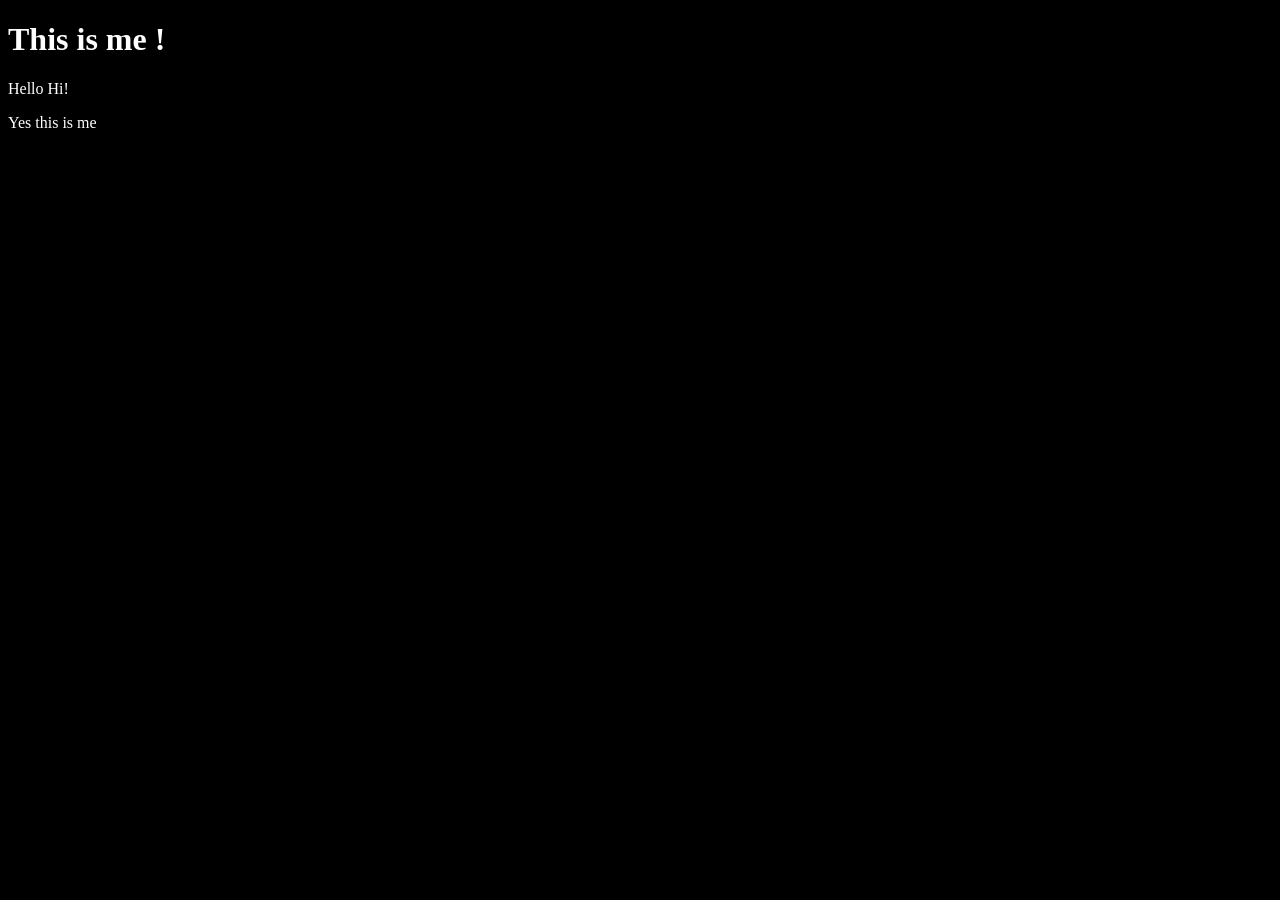
<file: Lecture 02/index.html>
<!DOCTYPE html>
<html lang="en">
<head>
    <meta charset="UTF-8">
    <meta name="viewport" content="width=device-width, initial-scale=1.0">
    <title>Document</title>
    <link rel="stylesheet" href="style.css">
</head>
<body>
    <h1>This is me !</h1>
    <p>Hello Hi!</p>
    <p>Yes this is me</p>
    
    <script src="app.js"></script>
</body>
</html>
</file>
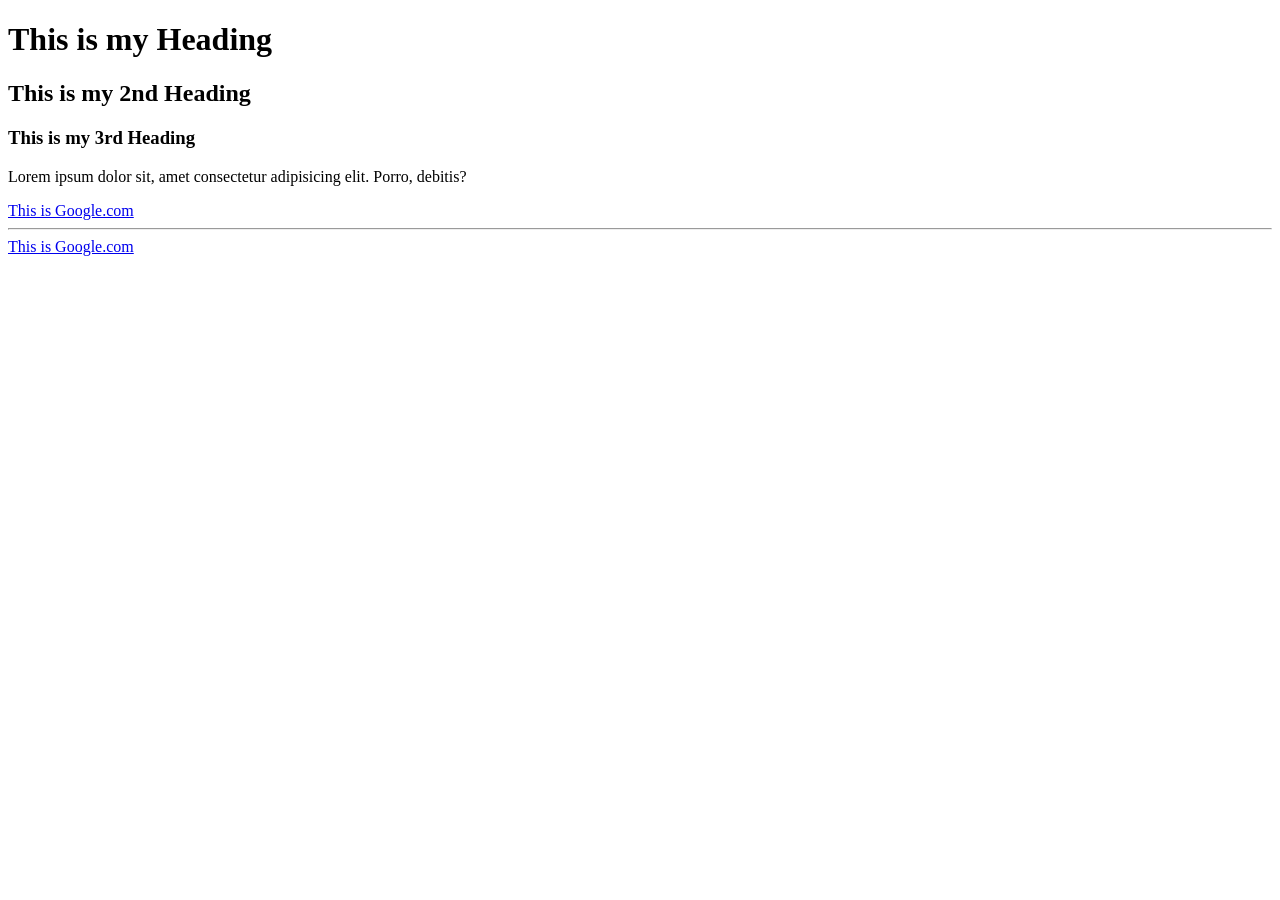
<file: Lecture 03/index.html>
<!DOCTYPE html>
<html lang="en">
<head>
    <meta charset="UTF-8">
    <meta name="viewport" content="width=device-width, initial-scale=1.0">
    <title>Heading, Para, Link, a</title>
</head>
<body>

    <!-- This is Heading Tag -->
    <h1>This is my Heading</h1>
    <h2>This is my 2nd Heading</h2>
    <h3>This is my 3rd Heading</h3>

    <!-- This is Paragraph Tag -->
    <p>Lorem ipsum dolor sit, amet consectetur adipisicing elit. Porro, debitis?</p>

    <!-- This is anchor tag -->
    <a href="https://www.google.com/" target="_blank">This is Google.com</a>
    <br><!-- <br> is a self-closing tag, break-row tag -->
    <hr> <!-- This is a horizontal row tag, again a self-closing tag.-->
    <a href="https://www.google.com/" target="_blank">This is Google.com</a>
</body>
</html>
</file>
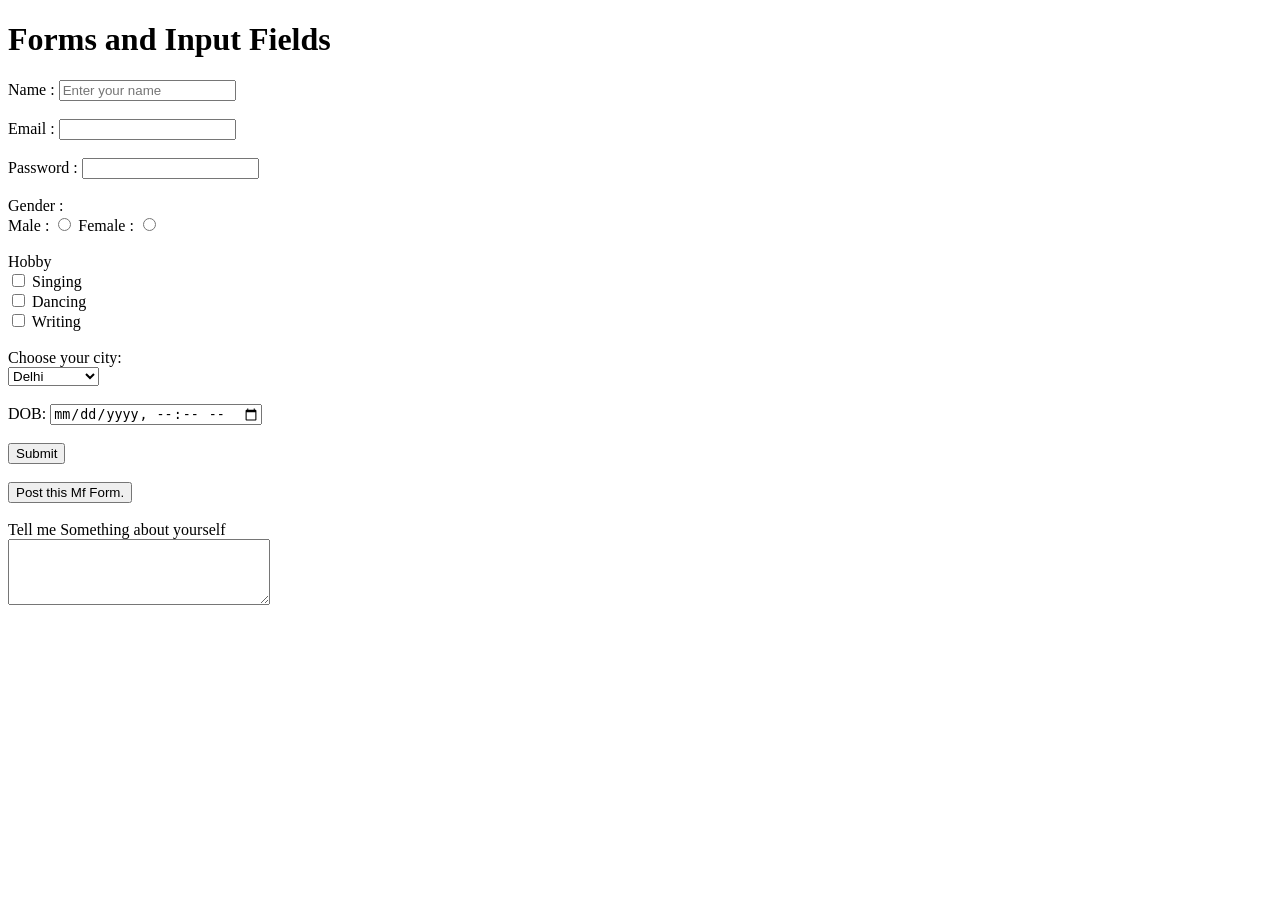
<file: Lecture 05/index.html>
<!DOCTYPE html>
<html lang="en">

<head>
    <meta charset="UTF-8">
    <meta name="viewport" content="width=device-width, initial-scale=1.0">
    <title>Forms and Input Fields</title>
</head>

<body>
    <h1>Forms and Input Fields</h1>
    <!-- action takes the form info to the backend code file -->
    <form action="app.js">
        <!-- FOR ATTRIBUTE IS JUST FOR OUR'S SAKE -->
        <label for="name">Name : </label>
        <input placeholder="Enter your name" type="text" name="" id="" required>

        <br>
        <br>

        <label for="email">Email : </label>
        <input type="email" name="" id="" required>

        <br>
        <br>

        <label for="password">Password : </label>
        <input type="password" name="" id="" required>

        <br>
        <br>

        <label for="gender">Gender : </label>

        <br>

        <!-- name attribute is used to group the same catgeory things like gender, name="gender" in both radio buttons to make them the same -->
        <label for="male">Male : </label>
        <input type="radio" value="male" name="gender" required>

        <label for="male">Female : </label>
        <input type="radio" value="female" name="gender" required>

        <br>
        <br>

        <label for="hobby">Hobby</label>
        <br>

        <input type="checkbox" value="Singing">
        <label for="Singing">Singing</label>
        <br>
        <input type="checkbox" value="Dancing">
        <label for="Dancing">Dancing</label>
        <br>
        <input type="checkbox" value="Writing">
        <label for="Writing">Writing</label>

        <br>
        <br>

        <label for="">Choose your city:  </label>
        <br>
        <select name="" id="">
            <option value="">Delhi</option>
            <option value="">Chandigrah</option>
            <option value="">Dubai</option>
            <option value="">Mumbai</option>
        </select>

        <br>
        <br>

        <label for="dob">DOB: </label>
        <input type="datetime-local">

        <br>
        <br>
        <!-- Creaing buttons using two ways -->
        <button>Submit</button>
        <br>
        <br>
        <input type="submit" value="Post this Mf Form."> 
        <!-- Whatever we write in the vale attribute filed, that is diplayed as the button title -->

        <br>
        <br>
        <label for="">Tell me Something about yourself</label>
        <br>
        <textarea name="" id="" cols="30" rows="4"></textarea>

    </form>

</body>

</html>
</file>
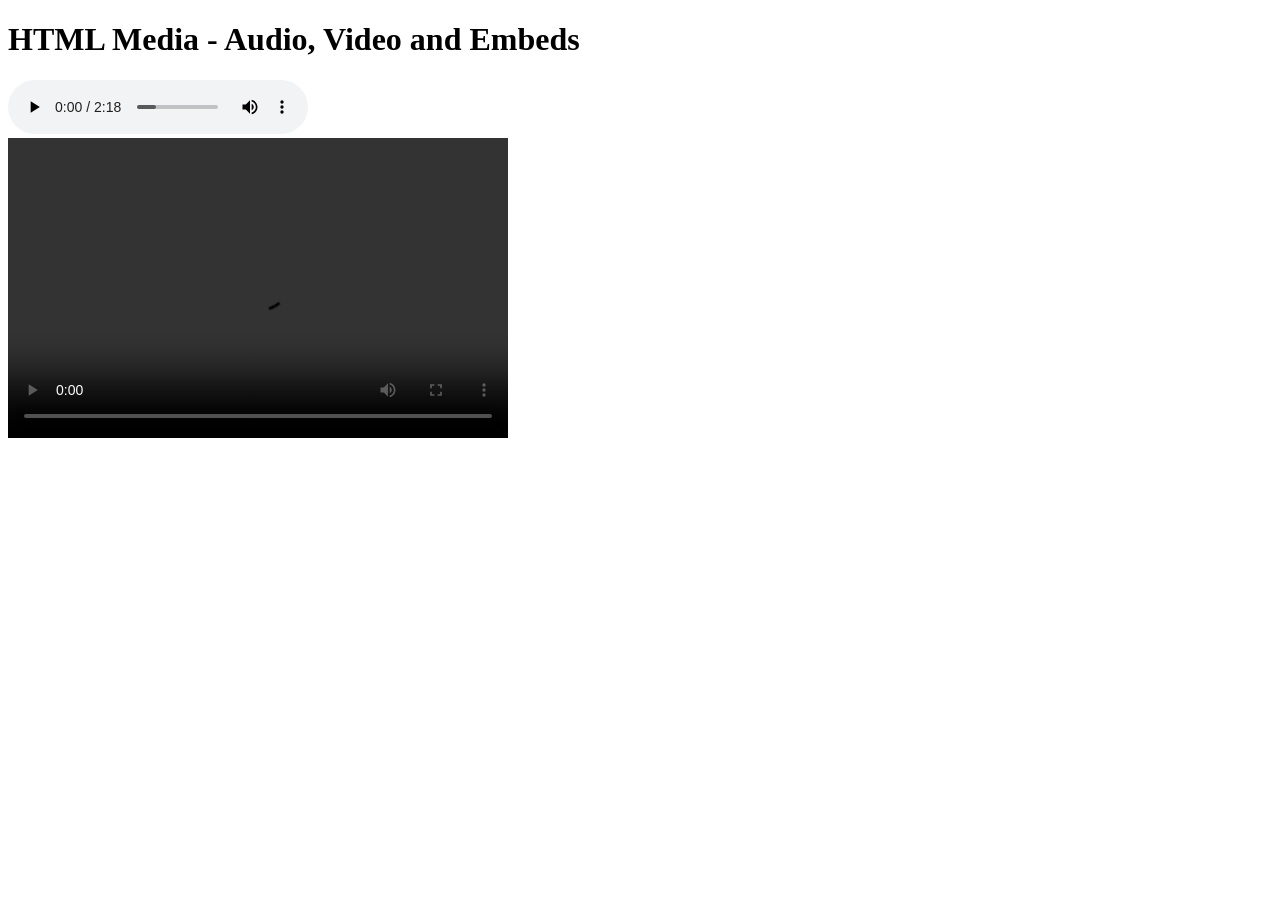
<file: Lecture 06/index.html>
<!DOCTYPE html>
<html lang="en">
<head>
    <meta charset="UTF-8">
    <meta name="viewport" content="width=device-width, initial-scale=1.0">
    <title>Audio, Video, IFrames</title>
</head>
<body>
    <h1>HTML Media - Audio, Video and Embeds</h1>
    <!-- Audio Tag -->
    <!-- attributes : autoplay, muted, loop, controls -->
    <audio controls src="./fassounds-escape-your-love-upbeat-fashion-pop-dance-412230.mp3">Play, this Music</audio>

    <br>

    <!-- Video Tag -->
    <!-- poster tag is for the image youwant as the poster of your video, likea thumbnail -->
    <video src="./354006_medium.mp4" poster="" width="500" height="300" controls></video>

    <!-- IFrames is like a website inside the wbsite (youtube videos embed, google maps), used to play videos of the youtube , etc -->
    <!-- "https://www.youtube.com/watch?v=vZcy9ukvrfM" -->
     <!-- For, allowing the video to play in full screen, we use the property "allowfullscreen" -->
    <iframe  src="https://www.youtube.com/embed/vZcy9ukvrfM" allowfullscreen frameborder="0"></iframe>

</body>
</html>
</file>
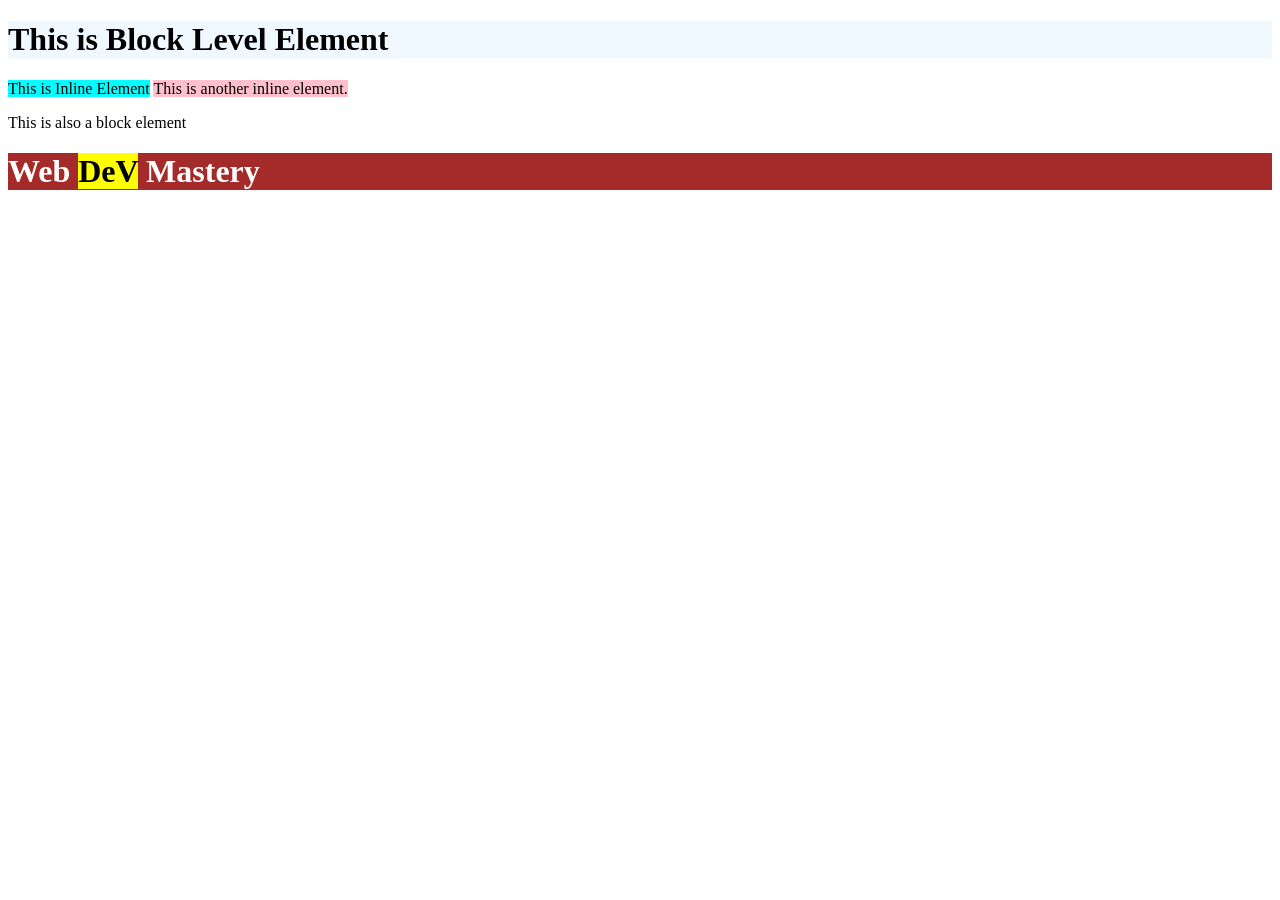
<file: Lecture 07/index.html>
<!DOCTYPE html>
<html lang="en">
<head>
    <meta charset="UTF-8">
    <meta name="viewport" content="width=device-width, initial-scale=1.0">
    <title>Inline vs Block Elements + Div, Span</title>
</head>
<body>
    <h1 style="background-color: aliceblue;">This is Block Level Element</h1>
    <span style="background-color: aqua;">This is Inline Element</span>
    <!-- Block Elements are those which take the full width from the start to the end of the body of the Document, whereas Inline Elements only take the width which is necessary for them. -->
    <span style="background-color: pink;">This is another inline element.</span>
    <!-- Inline elements gets stacked up one after the other -->
    <p>This is also a block element</p>

    <h1 style="background-color: brown; color: white;">Web <span style="background-color: yellow; color: black;">DeV</span> Mastery</h1>


    <div>
        <!-- Division is a block level element -->
        <!-- Headings are block level element -->
        <!-- Img is inline, p is block, anchor is inline,  -->
    </div>
</body>
</html>
</file>
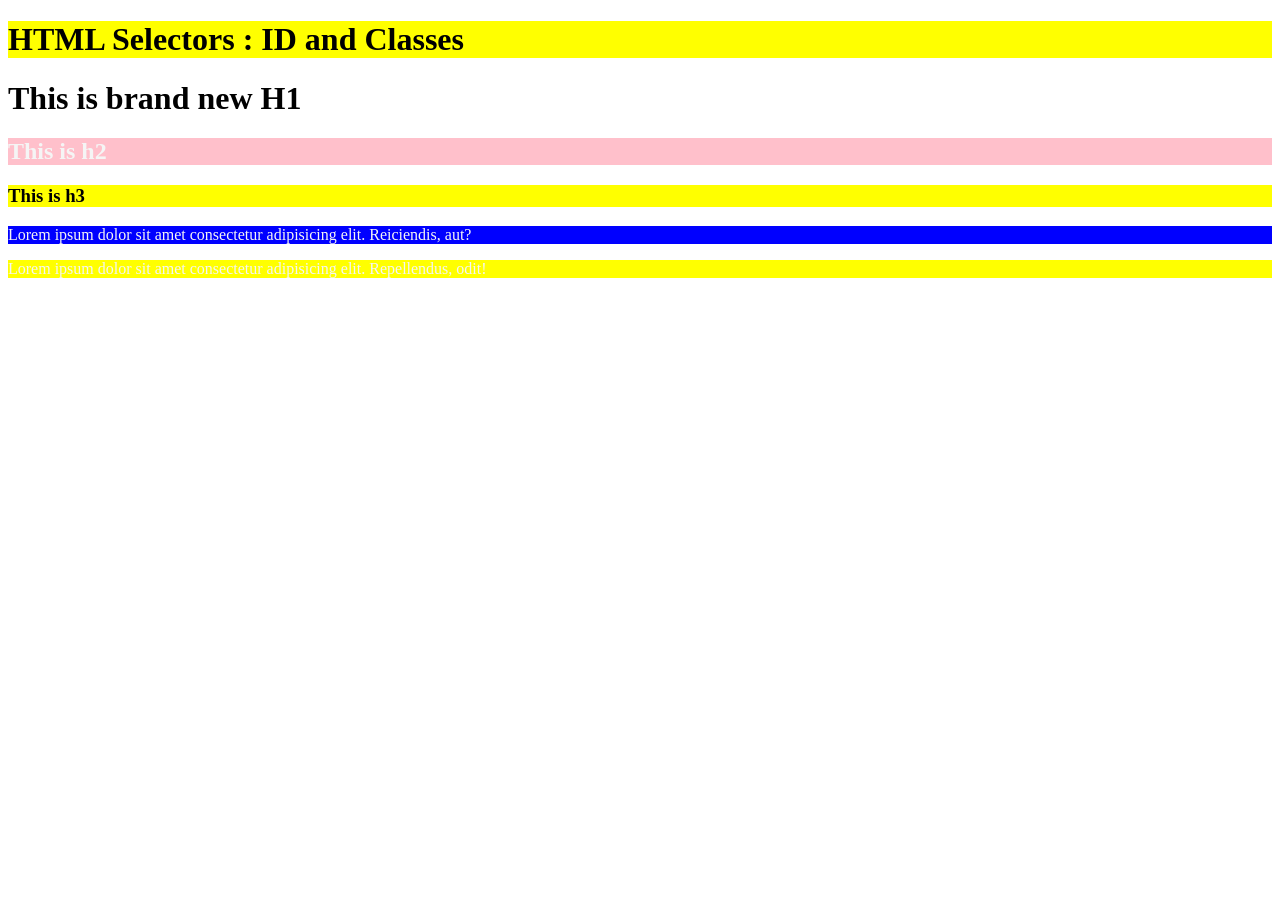
<file: Lecture 08/index.html>
<!DOCTYPE html>
<html lang="en">

<head>
    <meta charset="UTF-8">
    <meta name="viewport" content="width=device-width, initial-scale=1.0">
    <title>HTML Selectors: ID and Classes</title>
    <style>
        .maths {
            background-color: yellow;
        }

        p {
            background-color: blue;
            color: whitesmoke;
        }
        #ram-pink{
            background-color: pink;
            color: whitesmoke;
        }
    </style>
</head>

<body>
    <!-- To group and give Multiple elements give the same styling, we use classes -->
    <!-- Just one student of maths wants pink background color, so we use class -->
    <!-- ID has to be unique, no two tags can have the same id -->
    <h1 class="maths">HTML Selectors : ID and Classes</h1>
    <h1>This is brand new H1</h1>
    <h2 class="maths" id="ram-pink">This is h2</h2>
    <h3 class="maths">This is h3</h3>

    <p>Lorem ipsum dolor sit amet consectetur adipisicing elit. Reiciendis, aut?</p>

    <p class="maths">Lorem ipsum dolor sit amet consectetur adipisicing elit. Repellendus, odit!</p>
</body>

</html>
</file>
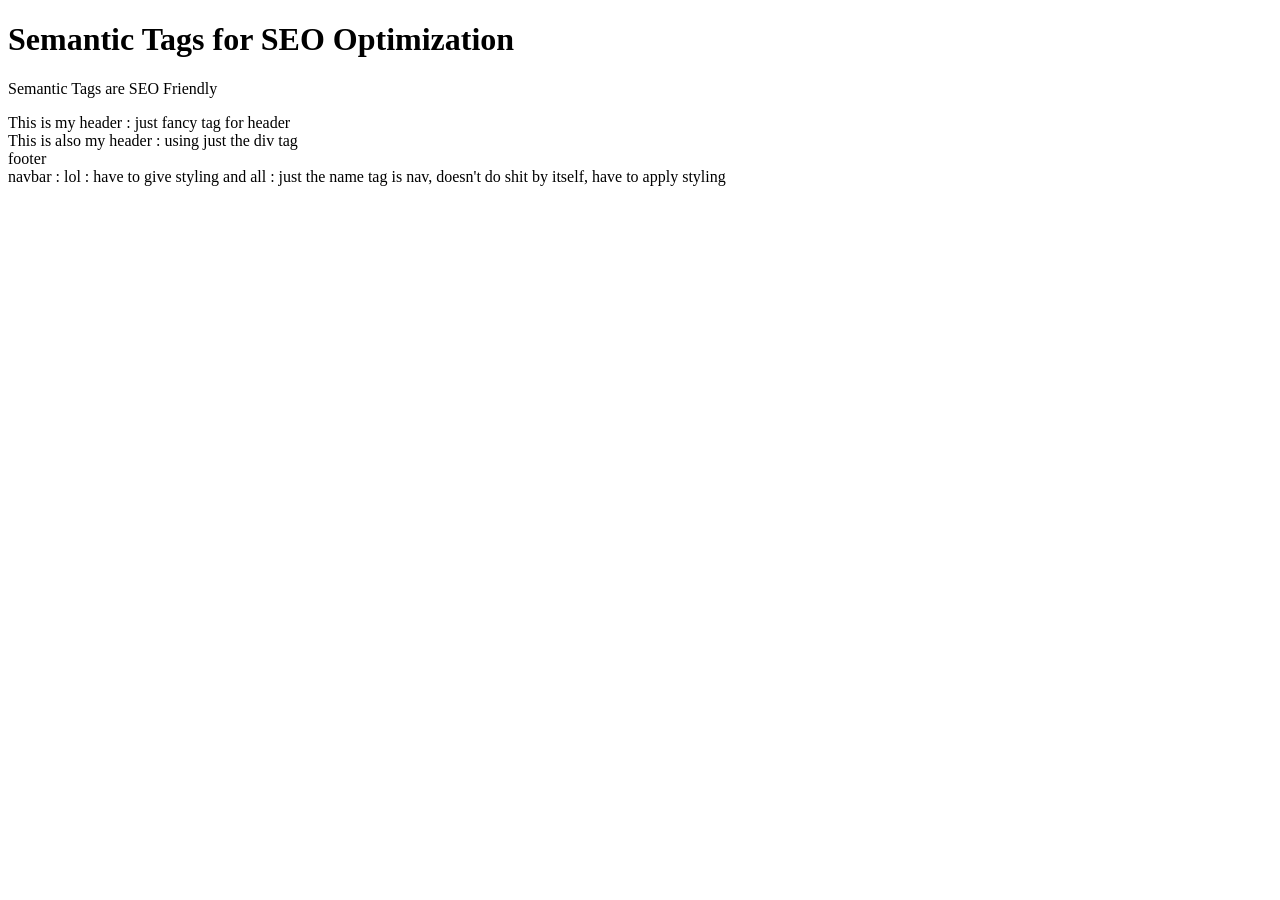
<file: Lecture 09/index.html>
<!DOCTYPE html>
<html lang="en">
<head>
    <meta charset="UTF-8">
    <meta name="viewport" content="width=device-width, initial-scale=1.0">
    <title>Semantic Tags in HTM : Accessibility and SEO Optimization : Interview Only : No Real World Use</title>
</head>
<body>
    <h1>Semantic Tags for SEO Optimization</h1>
    <p>Semantic Tags are SEO Friendly</p>

    <header>This is my header : just fancy tag for header</header>
    <div>This is also my header : using just the div tag</div>

    <footer>footer</footer>

    <nav>navbar : lol : have to give styling and all : just the name tag is nav, doesn't do shit by itself, have to apply styling</nav>
</body>
</html>
</file>
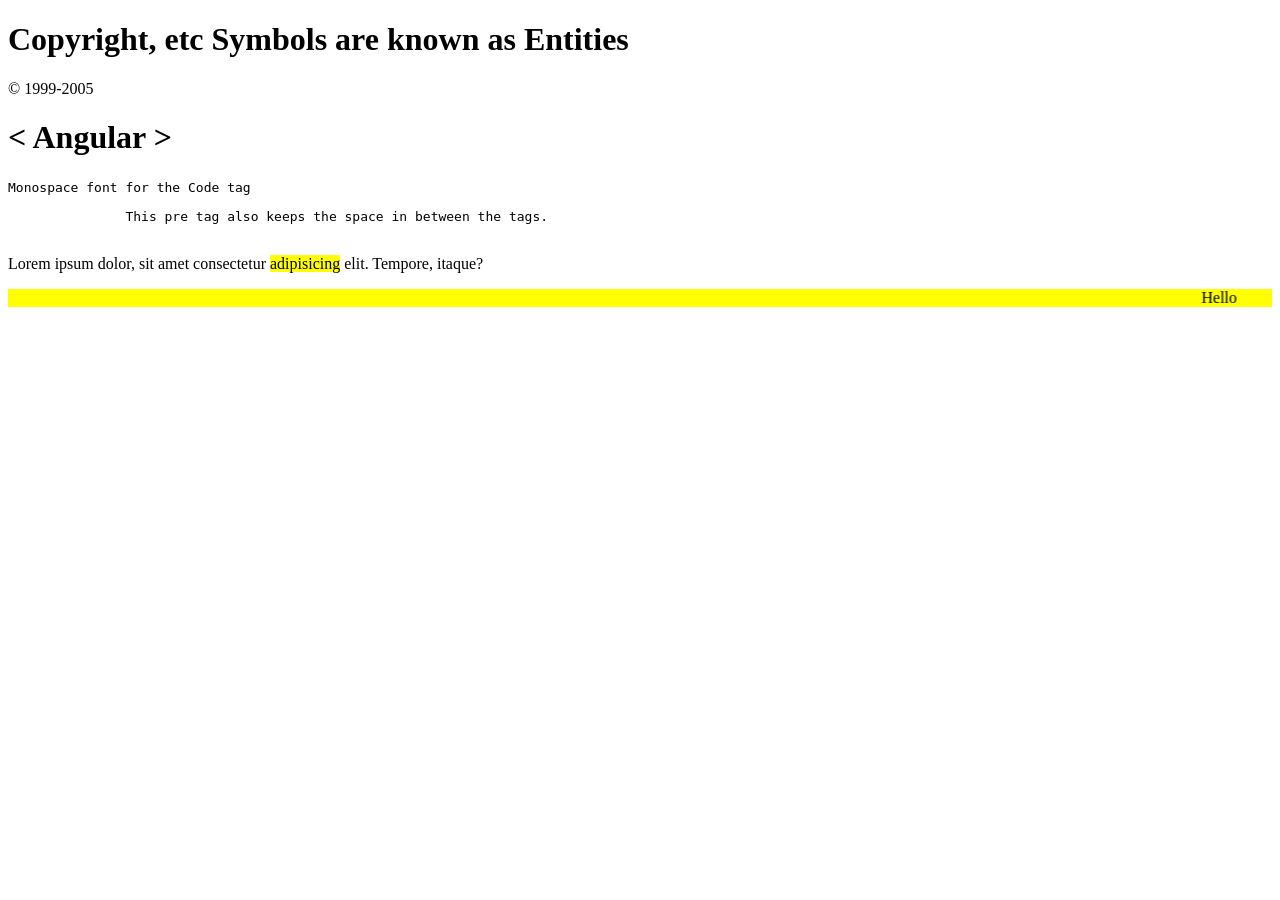
<file: Lecture 10/index.html>
<!DOCTYPE html>
<html lang="en">
<head>
    <meta charset="UTF-8">
    <meta name="viewport" content="width=device-width, initial-scale=1.0">
    <title>Entities, Code and New HTML5 Tags</title>
</head>
<body>
    <h1>
        Copyright, etc Symbols are known as Entities
    </h1>
    <div class="footer">&copy; 1999-2005</div>

    <h1>&lt; Angular &gt;</h1>
    
    <code>
        Monospace font for the Code tag
    </code>

    <pre>
               This pre tag also keeps the space in between the tags.
    </pre>

    <!-- mark tag is used to highlight -->
    <p>Lorem ipsum dolor, sit amet consectetur <mark>adipisicing</mark> elit. Tempore, itaque?
    </p>

    <!-- marquee tag is used for the moving tag -->
    <marquee behavior="" direction="" style="background-color: yellow;">Hello</marquee>
</body>
</html>
</file>
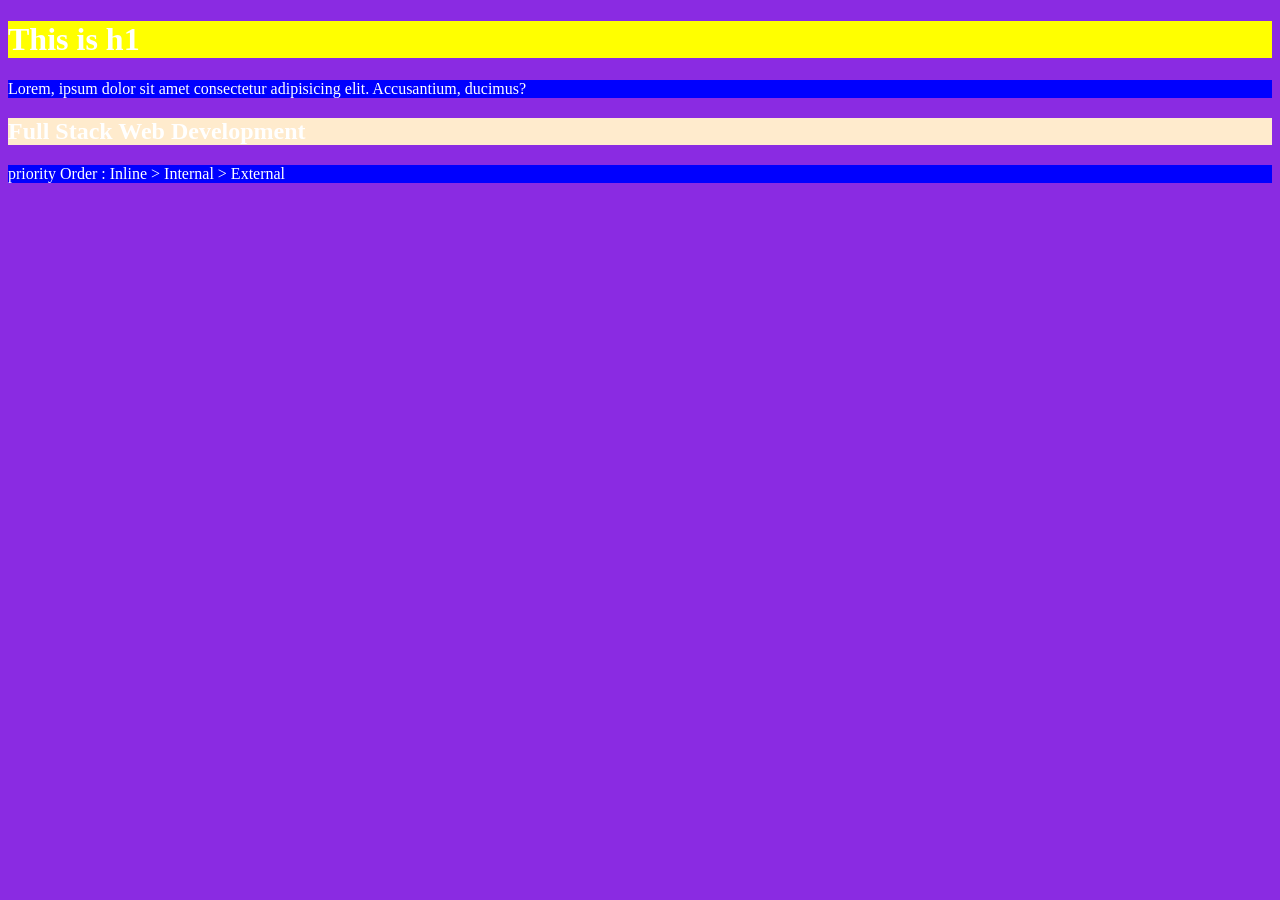
<file: Lecture 12/index.html>
<!-- Inline, Internal, External Stylesheets and their priority order -->
<!DOCTYPE html>
<html lang="en">
<head>
    <meta charset="UTF-8">
    <meta name="viewport" content="width=device-width, initial-scale=1.0">
    <title>Document</title>
    <!-- just below title tag -->
    <link rel="stylesheet" href="./style.css">
    <style>
        p{
            background-color: blue;
        }
        /* h2 {
            background-color: crimson;
        } */
         h1{
            background-color: chartreuse;
         }
    </style>
</head>
<body>
    <!-- Inline CSS : Highest Piority -->
     <h1 style="background-color: yellow;">This is h1</h1>

    <!-- Internal CSS -->
     <p>Lorem, ipsum dolor sit amet consectetur adipisicing elit. Accusantium, ducimus?</p>

    <!-- External CSS -->
     <h2>Full Stack Web Development</h2>

     <p>priority Order : Inline > Internal > External</p>
    
</body>
</html>
</file>
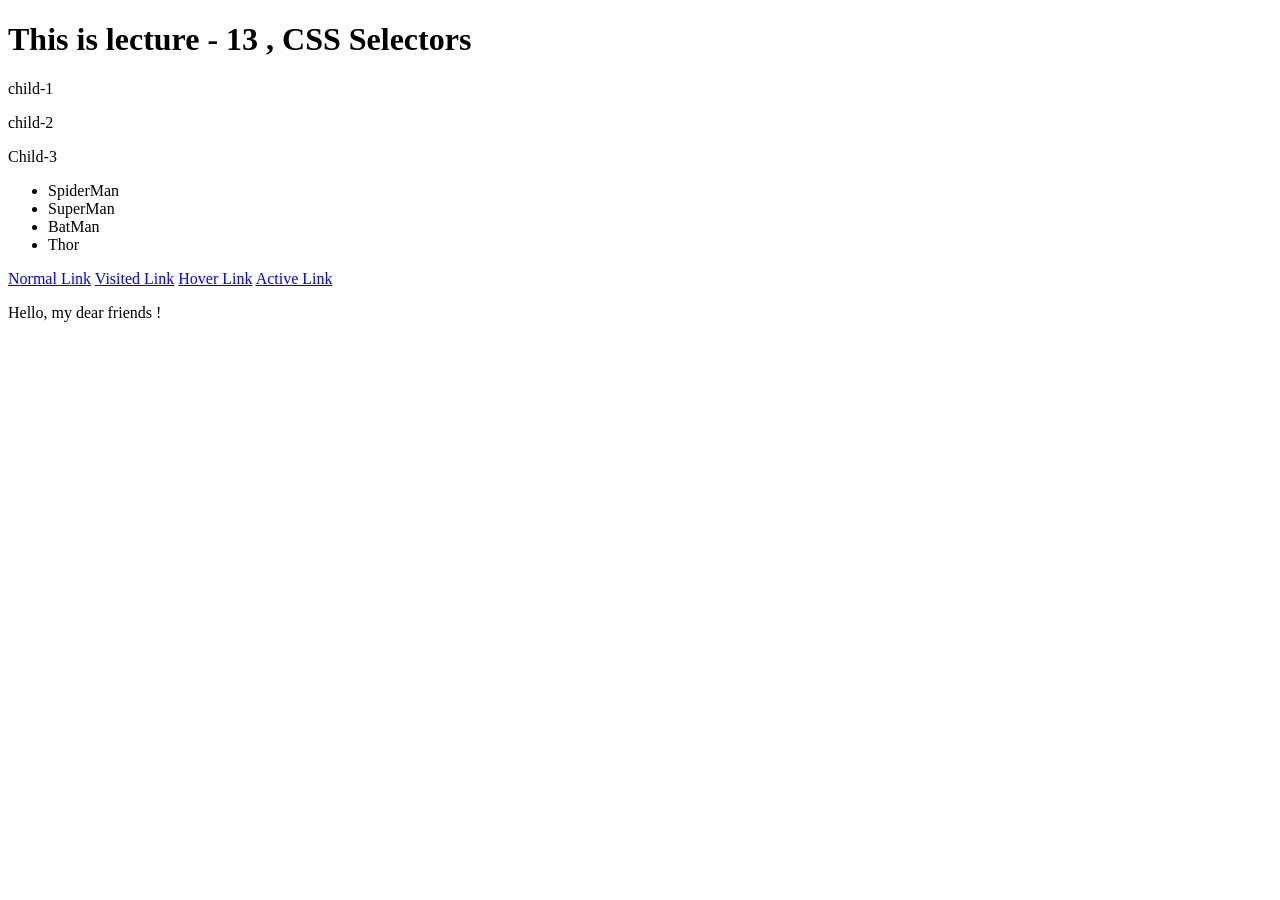
<file: Lecture 13/index.html>
<!DOCTYPE html>
<html lang="en">
<head>
    <meta charset="UTF-8">
    <meta name="viewport" content="width=device-width, initial-scale=1.0">
    <title>CSS Selectors</title>
    <style>
        /* Child Selectors */
        /* .parent > p{
            background-color: red;
        } */

        /* Descendant Selectors */
        /* .parent p {
            background-color: yellow;
        } */

        /* Universal Selector : Highest Priority */
        /* *{
            margin: 0;
        } */
        /* Pseudo Selectors */
        /* li:first-child{
            background-color: red;
        }
        li:last-child{
            background-color: pink;
        }
        li:nth-child(2) {
            background-color: black;
            color: white;
        } */
        /* Anchor States */
        a:link{
            color: blue;
        }
        a:visited{
            color: purple;
        }
        a:active{
            color: blue;
            /* being clicked on, unti it's released */
        }
        a:hover{
            color: brown;
        }

        /* Pseudo-Elements */
        .fancy::before{
            /* What should be before this elt */
            content: 🖌️;
        }

        .fancy::after{
            content: 👌😘;
        }
    </style>
</head>
<body>
    <h1>This is lecture - 13 , CSS Selectors</h1>
    <!-- Id is given higher priority as compared to the class selector and also the id needs to be unique, which means a unique id has to be given to only one element, not more than one elements can have the same id -->

    <!-- Child Selector : Only applied to the immediate children, not to all the descendants -->
     <div class="parent">
        <p class="child">child-1</p>
        <p class="child">child-2</p>
        <div>
            <p>Child-3</p>
        </div>
     </div>

     <!-- Descendant Selector : Applied to all the descendants of the parent element -->


     <!-- Pseudo Selectors -->
      <ul>
        <!-- First Child -->
        <li>SpiderMan</li> 
        <!-- Second Child -->
        <li>SuperMan</li>
        <li>BatMan</li>
        <li>Thor</li>
      </ul>

      <a href="https://drive.google.com/drive/u/0/folders/1qIdyYsm8xdtWCx5lN_Hv3FqrqeAEPYkx" target="_blank">Normal Link</a>
      <a href="https://drive.google.com/drive/u/0/folders/1qIdyYsm8xdtWCx5lN_Hv3FqrqeAEPYkx" target="_blank">Visited Link</a>
      <a href="https://drive.google.com/drive/u/0/folders/1qIdyYsm8xdtWCx5lN_Hv3FqrqeAEPYkx" target="_blank">Hover Link</a>
      <a href="https://drive.google.com/drive/u/0/folders/1qIdyYsm8xdtWCx5lN_Hv3FqrqeAEPYkx" target="_blank">Active Link</a>

      <p class="fancy">Hello, my dear friends !</p>
      
</body>
</html>
</file>
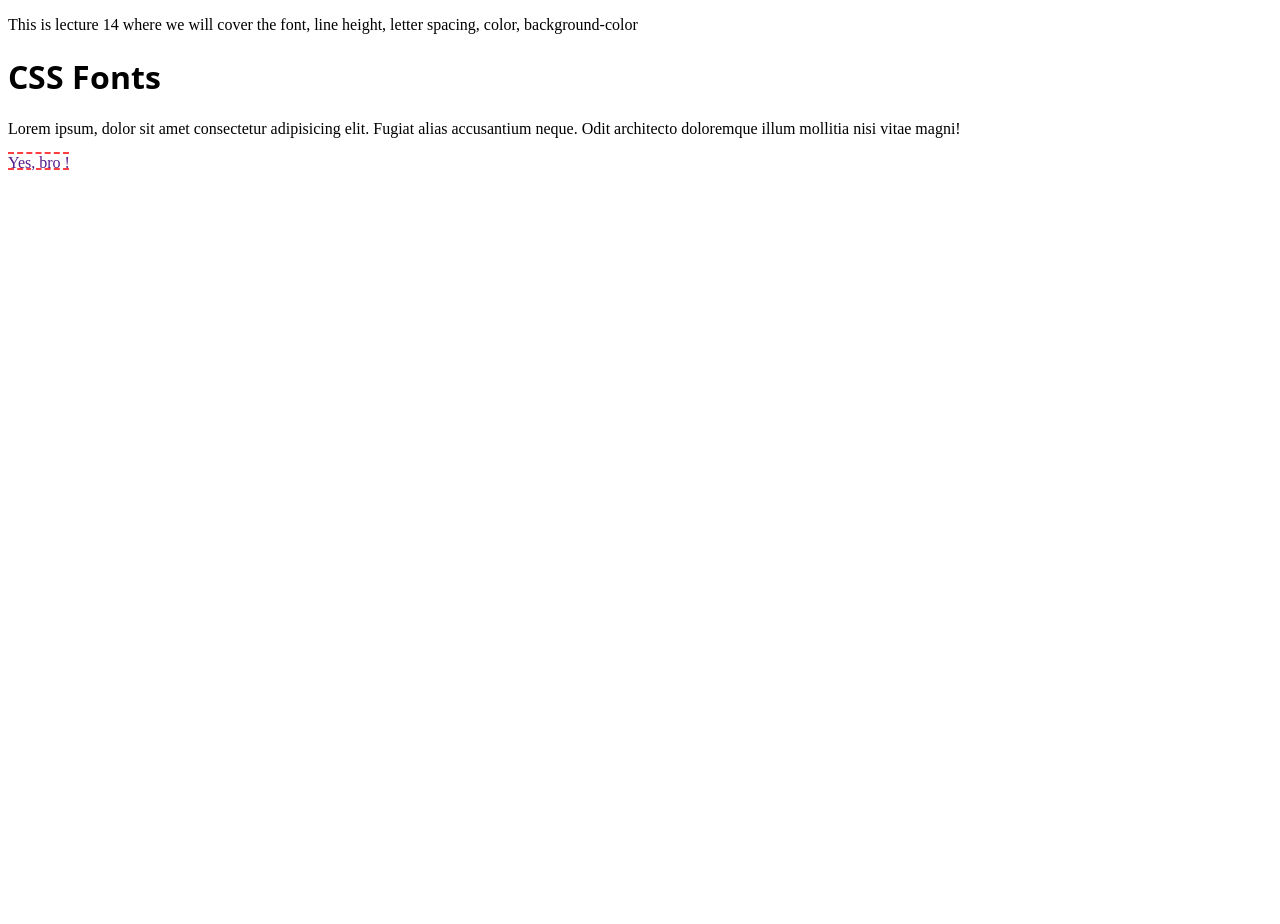
<file: Lecture 14/index.html>
<!DOCTYPE html>
<html lang="en">

<head>
    <meta charset="UTF-8">
    <meta name="viewport" content="width=device-width, initial-scale=1.0">
    <title>CSS Typography and Styling</title>
    <link rel="preconnect" href="https://fonts.googleapis.com">
    <link rel="preconnect" href="https://fonts.gstatic.com" crossorigin>
    <link href="https://fonts.googleapis.com/css2?family=Open+Sans:ital,wght@0,300..800;1,300..800&display=swap"
        rel="stylesheet">
    <style>
        body {
            background-image: url("https://cdn.pixabay.com/photo/2026/06/07/23/03/23-03-31-264_1280.jpg");
            color: black;
            background-repeat: no-repeat;
            background-position: center;
            background-size: cover;
            /*  covers the whole text content only */
            height: 100vh;
            width: 100vw;
        }

        .bg {
            /* background-color: pink; */

        }

        h2 {
            font-family: Verdana, Geneva, Tahoma, sans-serif;
        }

        h1 {
            font-family: "Open Sans", sans-serif;
        }

        p {
            /* font-size: 20px;
            font-weight: bold;
            font-style: italic;
            line-height: 30px;
            font-variant: inherit;
            letter-spacing: 5px; */

            /* color: rgba(rgb(199, 128, 128), rgb(94, 153, 94), rgb(34, 34, 177), 0.7); */

        }

        a {
            text-decoration: none;
            /* overline, underline */
            /* SINCE CSS CODE IS EXECUTED LINE BY LINE, THE MOST RECENT PROPERTY IS APPLIED IN CASE OF SAME PROPERTY APPLIED AGAIN */
            text-decoration: underline overline red dashed;
            /* background-color: hwb(65 rgb(96, 46, 46) rgb(53, 14, 14)); */
        }
    </style>
</head>

<body>
    <div class="bg">
        <p>This is lecture 14 where we will cover the font, line height, letter spacing, color, background-color</p>

        <!-- CSS Fonts -->
        <h1>CSS Fonts</h1>

        <!-- Google FONTS -->

        <!-- Font size, fon-weight, font-style, font-variant  -->
        <p>Lorem ipsum, dolor sit amet consectetur adipisicing elit. Fugiat alias accusantium neque. Odit architecto
            doloremque illum mollitia nisi vitae magni!</p>

        <a href="">Yes, bro !</a>
    </div>
</body>

</html>
</file>
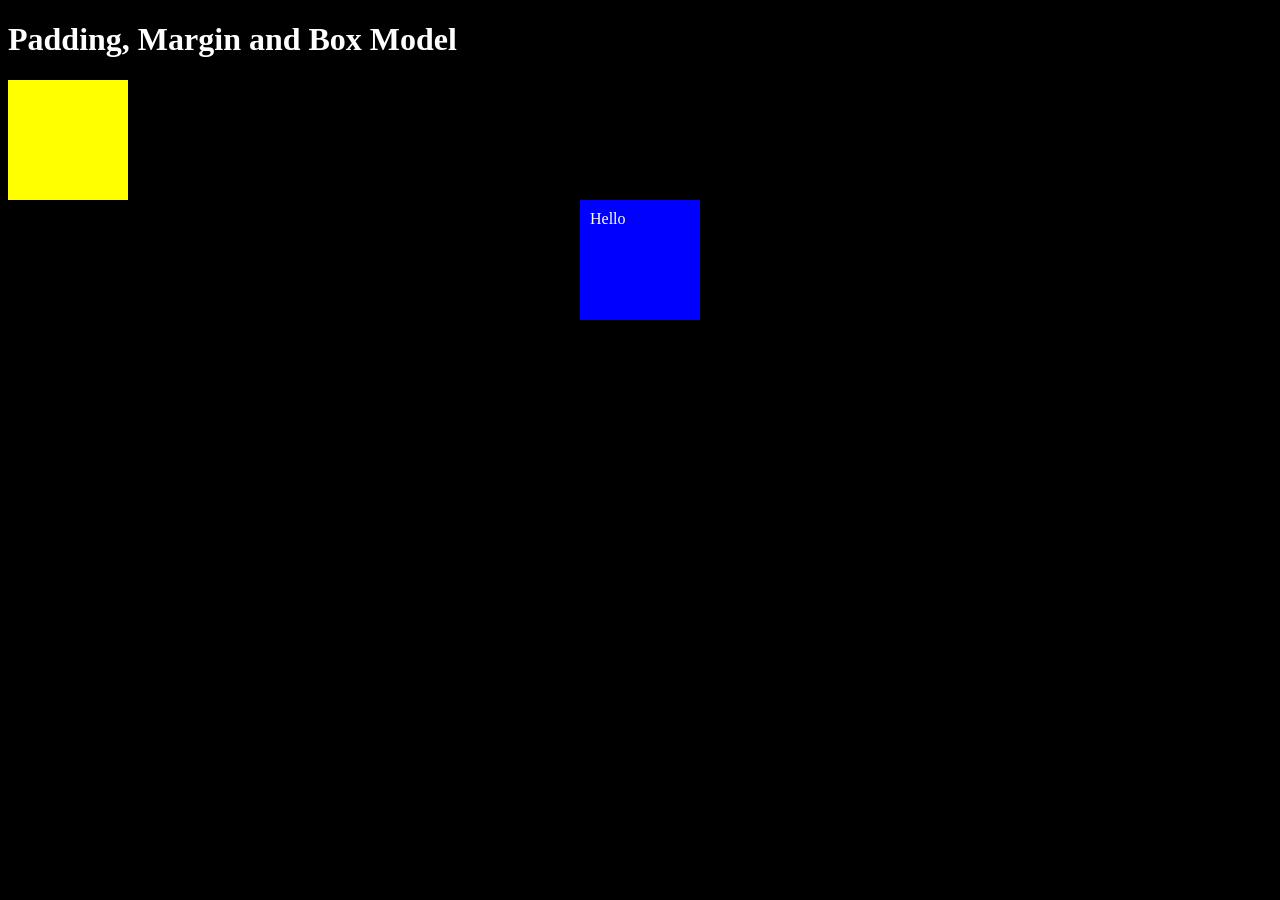
<file: Lecture 15/index.html>
<!DOCTYPE html>
<html lang="en">

<head>
    <meta charset="UTF-8">
    <meta name="viewport" content="width=device-width, initial-scale=1.0">
    <title>Margin, Padding & Box Model</title>
    <style>
        body {

            background-color: black;
            color: white;
        }

        .box {
            height: 100px;
            width: 100px;
            background-color: yellow;
            /* Padding means how much space it will cover */
            padding: 10px;
        }

        .box_2 {
            background-color: blue;
            height: 100px;
            width: 100px;
            /* margin: 20px 200px 0px 0px; */

            /* To center any element, first we give width then we give it margin auto */
            padding: 10px;
            margin: auto;
            border: 2px solid yelow;
        }
    </style>
</head>

<body>
    <h1>Padding, Margin and Box Model</h1>

    <!-- Padding -->
    <div class="box">

    </div>

    <!-- Margin -->
    <div class="box_2">
        Hello
    </div>

    <!-- Box Model : cpbm : content, padding, border, margin -->

    <!-- Box Sizing : border-box:intuitive-->
    <!-- By default, when you set `width: 200px` on an element, that 200px is **only the content**. Padding and border get
    added on top, making the actual element larger than you specified.

    ```css
    div {
    width: 200px;
    padding: 20px;
    border: 5px solid black;
    }
    /* actual rendered width = 200 + 20+20 + 5+5 = 250px */
    ```

    This is `box-sizing: content-box` — the default. Unintuitive.

    ---

    `box-sizing: border-box` changes this so the width you set **includes** padding and border:

    ```css
    div {
    box-sizing: border-box;
    width: 200px;
    padding: 20px;
    border: 5px solid black;
    }
    /* actual rendered width = exactly 200px, content shrinks to fit */
    ```

    ---

    **Why it matters:** When you're building layouts and you set two divs to `width: 50%` side by side, adding any
    padding breaks it without `border-box`. With it, everything stays predictable.

    Almost every project does this globally:

    ```css
    * {
    box-sizing: border-box;
    }
    ```

    Just put this at the top of your CSS and forget about it. -->
</body>

</html>
</file>
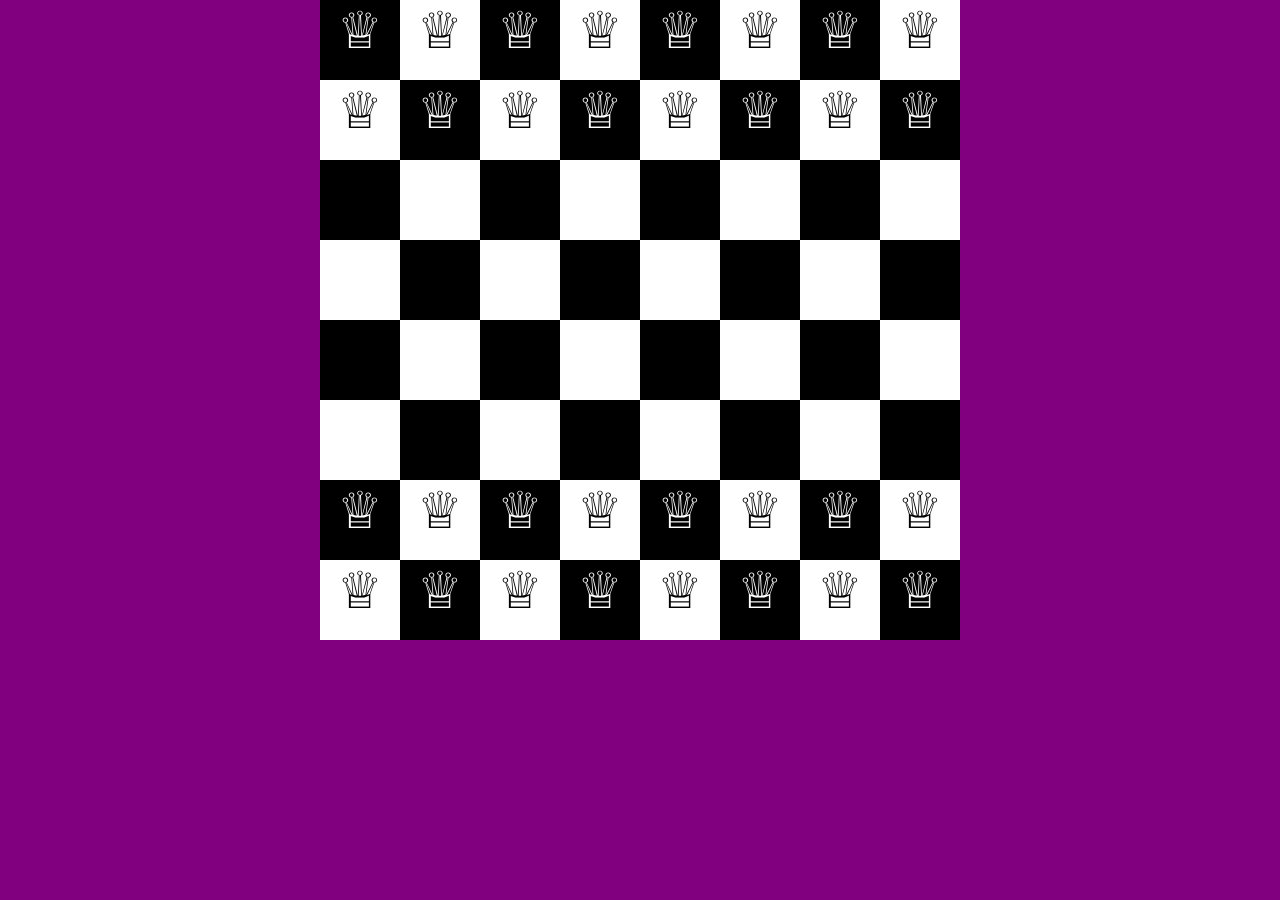
<file: Lecture 16 - Chess Board/index.html>
<!DOCTYPE html>
<html lang="en">

<head>
    <meta charset="UTF-8">
    <meta name="viewport" content="width=device-width, initial-scale=1.0">
    <title>Document</title>
    <link rel="stylesheet" href="./style.css">
</head>

<body>
    <div class="chess_board">
        <!-- row1 -->
        <div class="box1">&#9813</div>
        <div class="box2">&#9813</div>
        <div class="box1">&#9813</div>
        <div class="box2">&#9813</div>
        <div class="box1">&#9813</div>
        <div class="box2">&#9813</div>
        <div class="box1">&#9813</div>
        <div class="box2">&#9813</div>

        <!-- row2 -->
        <div class="box2">&#9813</div>
        <div class="box1">&#9813</div>
        <div class="box2">&#9813</div>
        <div class="box1">&#9813</div>
        <div class="box2">&#9813</div>
        <div class="box1">&#9813</div>
        <div class="box2">&#9813</div>
        <div class="box1">&#9813</div>

        <!-- row3 -->
        <div class="box1"></div>
        <div class="box2"></div>
        <div class="box1"></div>
        <div class="box2"></div>
        <div class="box1"></div>
        <div class="box2"></div>
        <div class="box1"></div>
        <div class="box2"></div>

        <!-- row4 -->
        <div class="box2"></div>
        <div class="box1"></div>
        <div class="box2"></div>
        <div class="box1"></div>
        <div class="box2"></div>
        <div class="box1"></div>
        <div class="box2"></div>
        <div class="box1"></div>

        <!-- row5 -->
        <div class="box1"></div>
        <div class="box2"></div>
        <div class="box1"></div>
        <div class="box2"></div>
        <div class="box1"></div>
        <div class="box2"></div>
        <div class="box1"></div>
        <div class="box2"></div>

        <!-- row6 -->
        <div class="box2"></div>
        <div class="box1"></div>
        <div class="box2"></div>
        <div class="box1"></div>
        <div class="box2"></div>
        <div class="box1"></div>
        <div class="box2"></div>
        <div class="box1"></div>

        <!-- row7 -->
        <div class="box1">&#9813</div>
        <div class="box2">&#9813</div>
        <div class="box1">&#9813</div>
        <div class="box2">&#9813</div>
        <div class="box1">&#9813</div>
        <div class="box2">&#9813</div>
        <div class="box1">&#9813</div>
        <div class="box2">&#9813</div>

        <!-- row8 -->
        <div class="box2">&#9813</div>
        <div class="box1">&#9813</div>
        <div class="box2">&#9813</div>
        <div class="box1">&#9813</div>
        <div class="box2">&#9813</div>
        <div class="box1">&#9813</div>
        <div class="box2">&#9813</div>
        <div class="box1">&#9813</div>

        <!-- float property : even if an element is a block level element, if we use float right left then it changes it's default behaviour of being a block level element and becomes an inline element -->

    </div>
</body>

</html>
</file>
<file: Lecture 02/style.css>
body{
    background-color: black;
    color: white;
}
</file>
<file: Lecture 12/style.css>
body{
    background-color: blueviolet;
    color: white;;
}

h2{
    background-color: blanchedalmond;
}
</file>
<file: Lecture 16 - Chess Board/style.css>
body{
    background-color: purple;
    padding: 0;
    margin: 0;
}

.chess_board{
    height: 640px;
    width: 640px;
    margin: auto;
}

.box1{
    height: 80px;
    width: 80px;
    background-color: black;
    float: left;
    color: white;
    font-size: 3.2rem;
    text-align: center;
}

.box2{
    height: 80px;
    width: 80px;
    background-color: white;
    float: left;
    color: black;
    text-align: center;
    font-size: 3.2rem;
}
</file>
